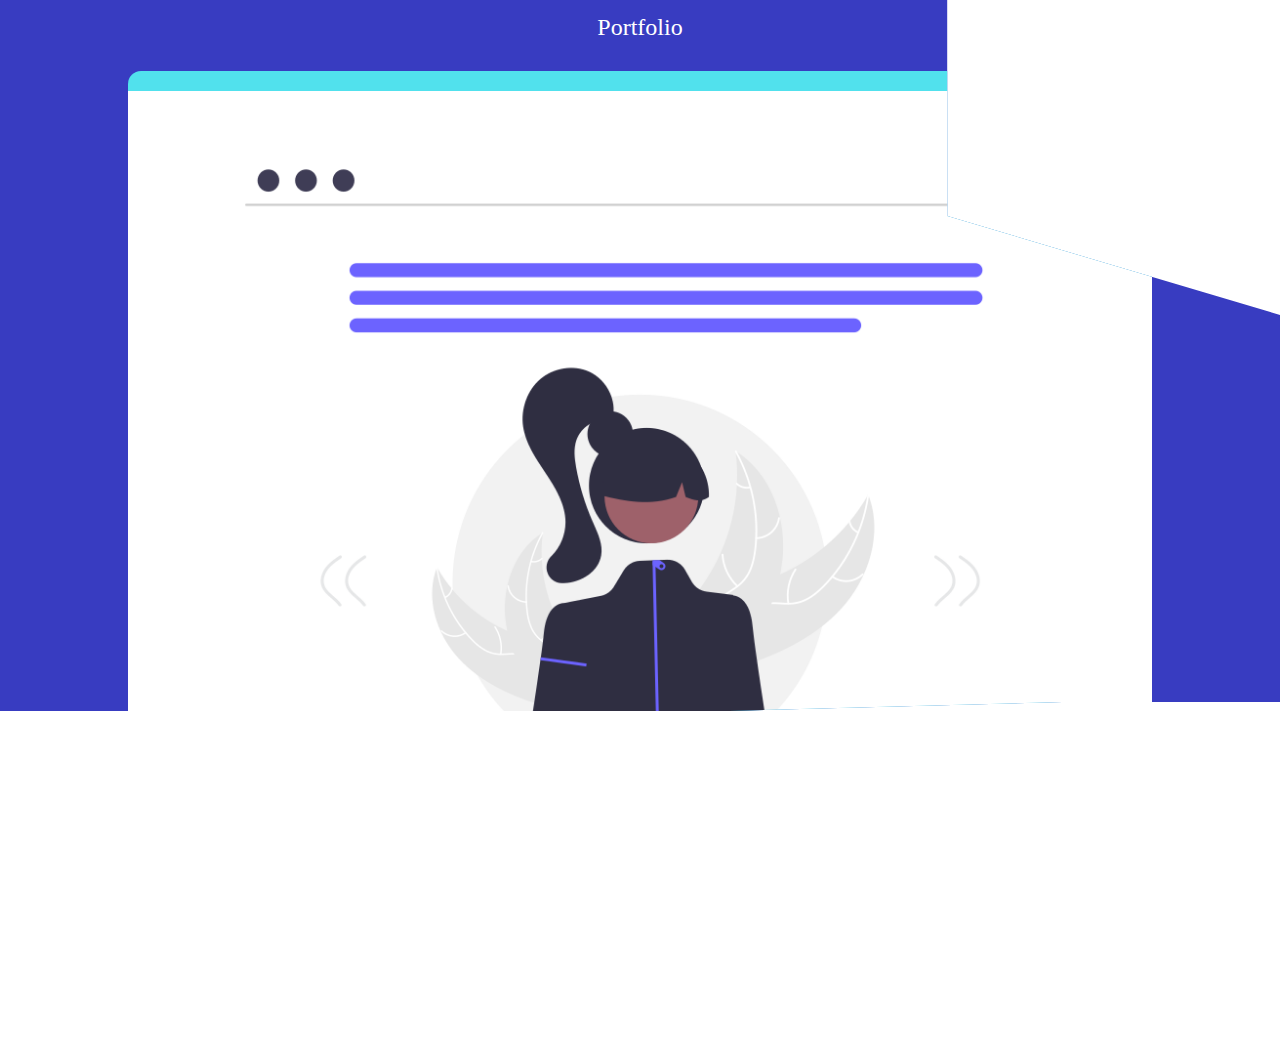
<file: index.html>
<!DOCTYPE html>
<html lang="en">
<head>
    <meta charset="UTF-8">
    <meta http-equiv="X-UA-Compatible" content="IE=edge">
    <meta name="viewport" content="width=device-width, initial-scale=1.0">
    <link rel="stylesheet" href="./css/styles.css">
    <title>Homepage</title>
</head>
<body>
    <div class="container">
        <header><a href="#">Portfolio</a></header>
        <main>
            <section id="mainImage">
                <img src="./images/aboutMe.png" alt="youtube" width="100%" height="100%">
                <p>Watch latest video</p>
            </section>
            <section id="mainButton">
                <h1>Main Heading</h1>
                <p>Subheading</p>
                <a href="#">Subscribe!</a>
            </section>
        </main>
    </div>
</body>
</html>
</file>
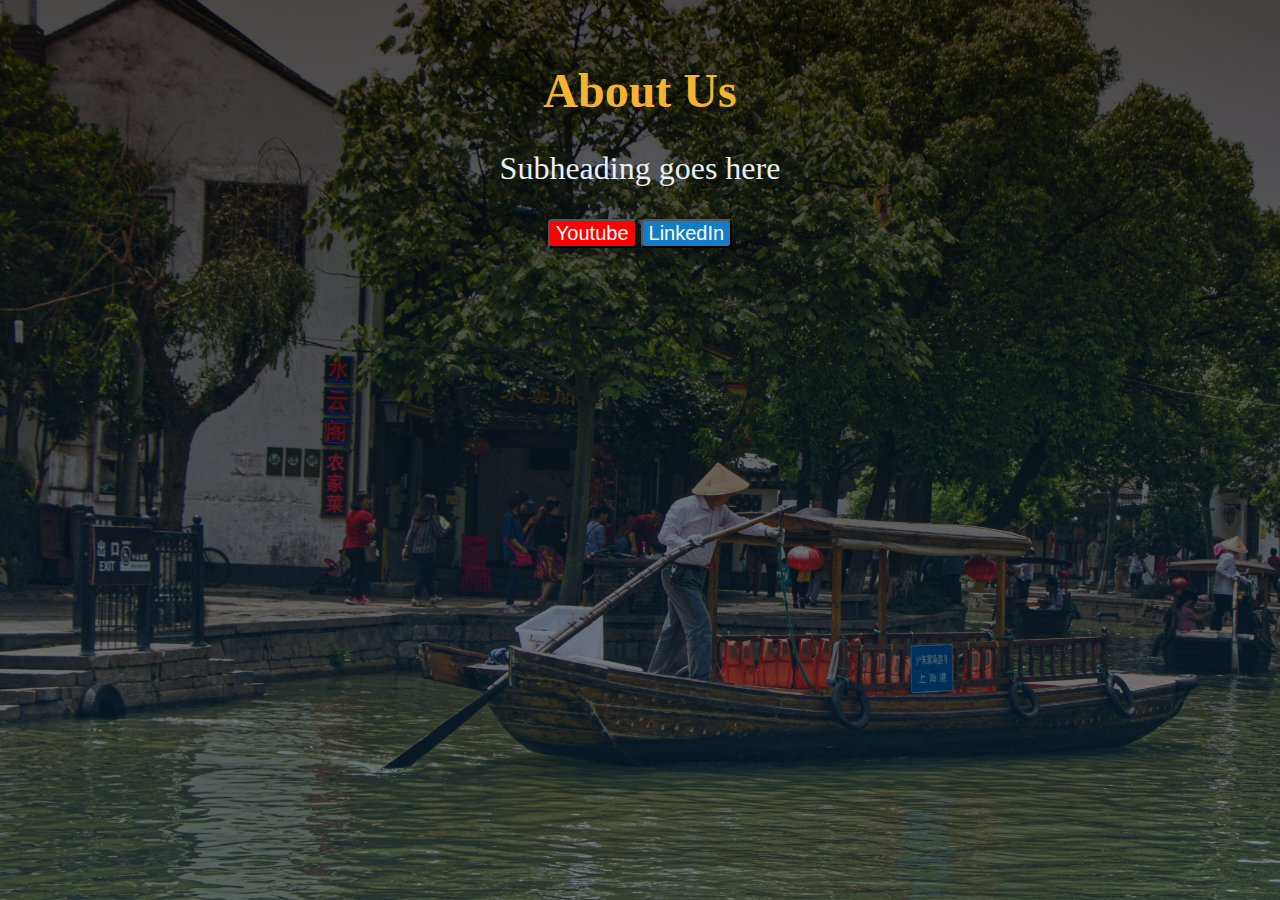
<file: proj1/index.html>
<!DOCTYPE html>
<html lang="en">
<head>
    <meta charset="UTF-8">
    <meta http-equiv="X-UA-Compatible" content="IE=edge">
    <meta name="viewport" content="width=device-width, initial-scale=1.0">
    <link rel="stylesheet" href="./css/style.css">
    <title>About Us</title>
</head>
<body>
    <h1>About Us</h1>
    <p>Subheading goes here</p>
    <div class="container">
        <button class="btn-youtube">Youtube</button>
        <button class="btn-linkedin">LinkedIn</button>
    </div>
</body>
</html>
</file>
<file: css/styles.css>
body, html {
  height: 100%;
}

body {
  margin: 0;
}
body .container {
  -webkit-clip-path: polygon(74% 0, 74% 24%, 100% 35%, 100% 78%, 83% 78%, 57% 79%, 26% 79%, 0 79%, 0% 35%, 0 0);
          clip-path: polygon(74% 0, 74% 24%, 100% 35%, 100% 78%, 83% 78%, 57% 79%, 26% 79%, 0 79%, 0% 35%, 0 0);
  background-color: #383CC1;
  width: 100%;
  height: 100%;
  position: absolute;
  z-index: -1;
}
body header a {
  color: #fff;
  text-decoration: none;
  font-size: 1.5rem;
  text-align: center;
  padding: 14px;
  display: block;
}

main section#mainImage {
  background-color: #51E1ED;
  padding-top: 20px;
  padding-bottom: 10px;
  margin: 1em auto;
  width: 80%;
  color: #fff;
  border-radius: 13px;
}
main p {
  text-align: center;
}
main section#mainButton {
  color: #fff;
  padding: 5px;
  text-align: center;
}
main h1 {
  font-size: 2em;
  margin-top: 5px;
  text-transform: uppercase;
}
main a {
  color: #fff;
  background-color: #51E1ED;
  padding: 10px;
}/*# sourceMappingURL=styles.css.map */
</file>
<file: proj1/css/style.css>
.btn-linkedin, .btn-youtube {
  display: inline-block;
  padding: 5px, 25px;
  text-align: center;
  border-radius: 4px;
  font-size: 20px;
  color: #fff;
  background-color: #e74292;
}

html {
  height: 100vh;
  background-image: linear-gradient(to top, rgba(0, 45, 75, 0.5), rgba(0, 0, 0, 0.7)), url(../images/cover.jpg);
  background-size: cover;
  background-repeat: no-repeat;
  background-position: center center;
}

body h1 {
  color: #F3B431;
  text-align: center;
  margin-top: 5%;
  font-size: 3rem;
}
body p {
  color: #EAF0F1;
  text-align: center;
  font-size: 2rem;
}

.container {
  text-align: center;
}

.btn-youtube {
  background-color: red;
}

.btn-linkedin {
  background-color: rgb(18, 125, 197);
}/*# sourceMappingURL=style.css.map */
</file>
